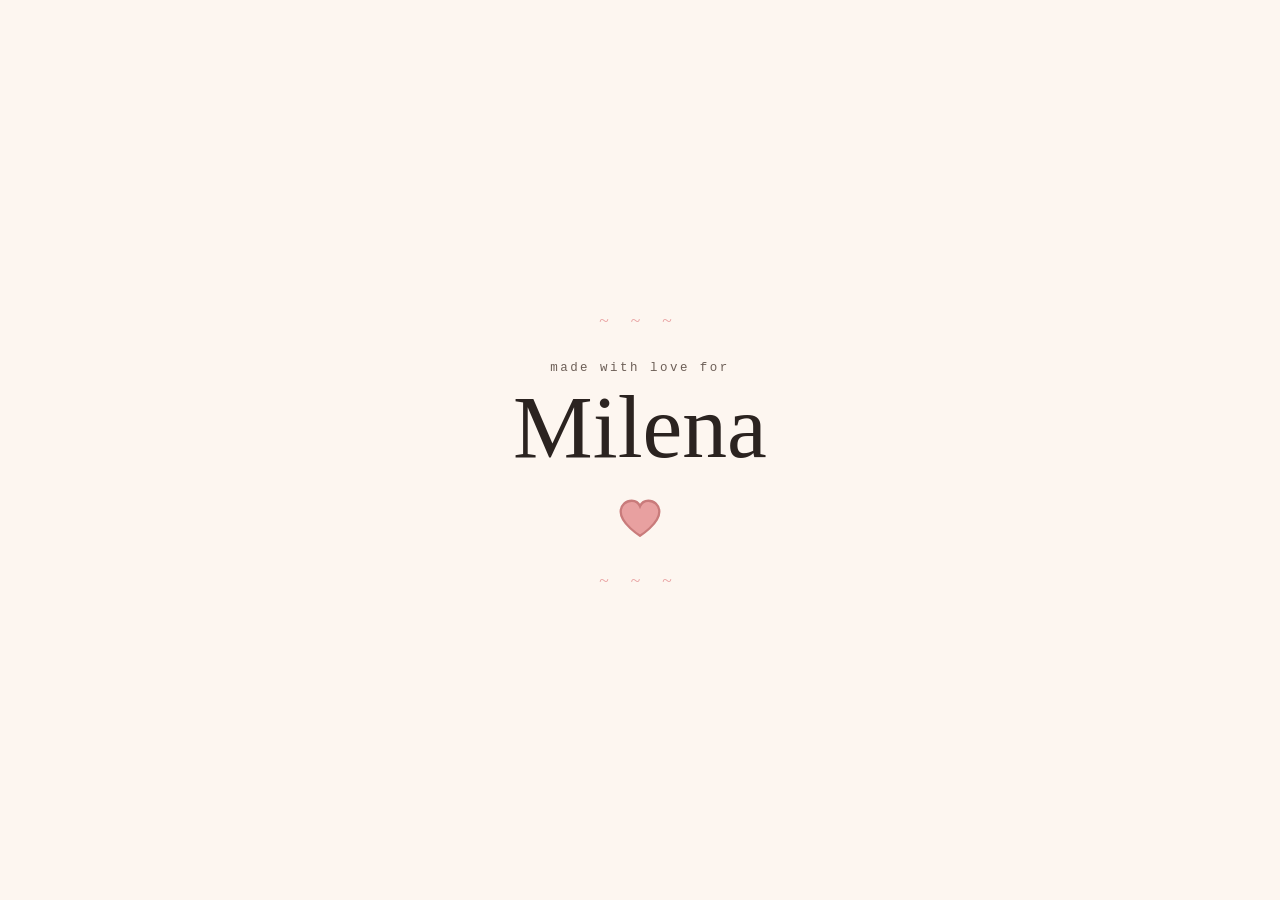
<file: web/index.html>
<!doctype html>
<html lang="pl">
<head>
<meta charset="utf-8">
<meta name="viewport" content="width=device-width, initial-scale=1, maximum-scale=1, user-scalable=no, viewport-fit=cover">
<meta name="theme-color" content="#fdf6f0">
<!-- Both tags are needed: apple-mobile-web-app-capable is what iOS Safari
     actually reads today; mobile-web-app-capable is the standardised
     replacement Chrome expects and warns about without it. -->
<meta name="mobile-web-app-capable" content="yes">
<meta name="apple-mobile-web-app-capable" content="yes">
<meta name="apple-mobile-web-app-status-bar-style" content="default">
<title>Dla Mileny</title>
<link rel="stylesheet" href="css/paper.css">
<link rel="stylesheet" href="css/components.css">
<link rel="stylesheet" href="css/intro.css">
</head>
<body>

<!-- The first thing she ever sees. Shown once per visit, tap to skip. -->
<div id="intro" class="intro">
  <div class="intro__inner">
    <p class="intro__rule">&#126; &#126; &#126;</p>
    <p class="intro__line">made with love for</p>
    <p class="intro__name">Milena</p>
    <svg class="intro__heart" viewBox="0 0 100 90" aria-hidden="true">
      <path d="M50 82 C50 82 8 56 8 30 C8 15 20 6 32 6 C41 6 47 11 50 18 C53 11 59 6 68 6 C80 6 92 15 92 30 C92 56 50 82 50 82 Z"/>
    </svg>
    <p class="intro__rule">&#126; &#126; &#126;</p>
  </div>
</div>

<!-- Connection gate. iOS requires a tap to open the device chooser; there is
     no way around it, so it is made the single obvious thing on screen. -->
<div id="gate" class="gate" hidden>
  <div class="gate__inner">
    <p class="eyebrow">Twoja tabliczka</p>
    <h1 class="gate__title">Cze&#347;&#263;, Mileno</h1>
    <p class="gate__body">Naci&#347;nij, &#380;eby po&#322;&#261;czy&#263; si&#281; z tabliczk&#261;.</p>
    <button id="connect" class="btn btn--primary btn--large" type="button">Po&#322;&#261;cz</button>
    <p id="gate-note" class="gate__note" role="status"></p>
  </div>
</div>

<!-- Dev-only shortcut into the mock matrix, independent of ?mock=1. Lets the
     app be previewed on any URL, with no hardware and no query string to
     remember. Hidden the instant something connects. -->
<button id="demo-fab" class="demo-fab" type="button">Demo</button>

<!-- The letter itself. -->
<div id="app" class="sheet" hidden>

  <header class="masthead">
    <div class="led" aria-hidden="true">
      <canvas id="preview" class="led__canvas" width="416" height="112"></canvas>
    </div>
    <p class="masthead__status">
      <span id="link" class="link link--off"><span class="link__dot"></span><span id="link-text">&#321;&#261;cz&#281;&#8230;</span></span>
    </p>
  </header>

  <div class="crease" aria-hidden="true"></div>

  <nav class="modes" aria-label="Co pokaza&#263;">
    <button class="chip is-active" type="button" data-mode="text">Wiadomo&#347;&#263;</button>
    <button class="chip" type="button" data-mode="anim">Animacje</button>
    <button class="chip" type="button" data-mode="draw">Rysuj</button>
    <button class="chip" type="button" data-mode="playlist">Playlista</button>
  </nav>

  <main class="panels">

    <!-- Wiadomosc -->
    <section class="panel is-active" data-panel="text">
      <label class="field">
        <span class="field__label">Napisz co&#347;</span>
        <textarea id="text-input" class="field__input" rows="2"
                  maxlength="180" placeholder="Kocham Ci&#281;&#8230;"
                  autocapitalize="sentences" spellcheck="false"></textarea>
      </label>
      <div class="palette" role="group" aria-label="Wstaw znak">
        <button class="palette__key" type="button" data-insert="&#9829;">&#9829;</button>
        <button class="palette__key" type="button" data-insert="&#9733;">&#9733;</button>
        <button class="palette__key" type="button" data-insert="&#9786;">&#9786;</button>
        <button class="palette__key" type="button" data-insert="&#9834;">&#9834;</button>
      </div>
      <p id="text-count" class="hint"></p>
    </section>

    <!-- Animacje -->
    <section class="panel" data-panel="anim">
      <div id="anim-gallery" class="gallery"></div>
    </section>

    <!-- Rysuj -->
    <section class="panel" data-panel="draw">
      <p class="hint hint--top">Rysuj palcem. Ka&#380;dy punkt to jedna &#380;ar&#243;wka.</p>
      <canvas id="pad" class="pad" width="384" height="96"
              role="img" aria-label="Obszar rysowania, 32 na 8 punkt&#243;w"></canvas>
      <div class="row">
        <button id="pad-clear" class="btn" type="button">Wyczy&#347;&#263;</button>
        <button id="pad-heart" class="btn" type="button">Serduszko</button>
      </div>
    </section>

    <!-- Playlista -->
    <section class="panel" data-panel="playlist">
      <p class="hint hint--top">Kilka wiadomo&#347;ci, jedna po drugiej.</p>
      <ul id="playlist" class="list"></ul>
      <button id="playlist-add" class="btn" type="button">Dodaj wiadomo&#347;&#263;</button>
      <label class="field field--inline">
        <span class="field__label">Zmieniaj co</span>
        <span class="stepper">
          <button class="stepper__btn" type="button" data-dwell="-15" aria-label="Kr&#243;cej">&#8722;</button>
          <output id="dwell-value" class="stepper__value">30 s</output>
          <button class="stepper__btn" type="button" data-dwell="15" aria-label="D&#322;u&#380;ej">+</button>
        </span>
      </label>
    </section>

    <!-- Always visible: the two dials that apply to everything. -->
    <section class="dials">
      <label class="dial">
        <span class="dial__label">Jasno&#347;&#263;</span>
        <input id="brightness" class="dial__input" type="range" min="0" max="15" step="1">
        <output id="brightness-value" class="dial__value"></output>
      </label>
      <label class="dial" id="speed-dial">
        <span class="dial__label">Pr&#281;dko&#347;&#263;</span>
        <!-- Inverted on purpose: the firmware wants ms-per-column, but "more"
             should mean faster. main.js flips it. -->
        <input id="speed" class="dial__input" type="range" min="15" max="160" step="5">
        <output id="speed-value" class="dial__value"></output>
      </label>
    </section>

    <!-- Noc -->
    <section class="night">
      <label class="switch">
        <span class="switch__text">
          <span class="switch__title">Tryb nocny</span>
          <span class="switch__sub">&#379;eby nie &#347;wieci&#322;o, kiedy &#347;pisz</span>
        </span>
        <input id="night-on" type="checkbox" class="switch__input">
        <span class="switch__track" aria-hidden="true"><span class="switch__thumb"></span></span>
      </label>
      <div id="night-times" class="row row--times" hidden>
        <!-- Populated by time-picker.js: a <label> would ambiguously target
             one of two independently focusable <select>s inside, so each
             gets its own aria-label there instead. -->
        <div class="field field--time">
          <span class="field__label">od</span>
          <span id="night-from"></span>
        </div>
        <div class="field field--time">
          <span class="field__label">do</span>
          <span id="night-to"></span>
        </div>
      </div>
      <p id="night-note" class="hint" hidden></p>
    </section>

    <p class="colophon">kocham cie &#9829;</p>

  </main>
</div>

<script type="module" src="js/main.js"></script>
</body>
</html>
</file>
<file: web/css/paper.css>
/* Tokens, base type, and the sheet of paper everything sits on. */

:root {
  /* Paper and ink. The cream and blush come from the agreed direction; the
     red is the actual colour of the LEDs in her matrix, which is what keeps
     this from being generic warm-serif editorial. */
  --paper: #fdf6f0;
  --paper-deep: #f6ebe2;
  --ink: #2b2320;
  --ink-soft: #6d5f57;
  --ink-faint: #a89a91;
  --blush: #e8a0a0;
  --blush-deep: #c97b7b;
  --led: #ff2d20;
  --led-dim: rgba(43, 35, 32, 0.08);

  --rule: rgba(43, 35, 32, 0.14);

  /* Three faces, three jobs. The leading names ship with iOS, which is where
     she will actually use this, so nothing is downloaded: the page renders
     instantly, works offline once cached, and needs no third-party origin on a
     site that must load over HTTPS.

     The Windows names after them are only for previewing on a desktop. Every
     fallback still has to render Polish correctly -- see the note on
     --script. */
  --serif: Baskerville, "Hoefler Text", "Palatino Linotype", Palatino, Georgia, serif;

  /* Do NOT add "Segoe Script" here, and do not let this fall through to the
     generic `cursive` either.

     Segoe Script ships on Windows and draws U+0107 with the accent *below*
     the letter, so "Cześć, Mileno" on the connect screen renders as "Cześç".
     Because lowercase c is vertically symmetric, nothing else about the word
     looks wrong, which is what makes it easy to miss. Generic `cursive` on
     Windows means Comic Sans, which is its own kind of wrong.

     A font that simply lacks a glyph is safe -- the browser falls back per
     character. The dangerous ones are those that have it and draw it wrong.
     Gabriola is the calligraphic Windows face closest to Snell Roundhand and
     gets Polish right. */
  --script: "Snell Roundhand", "Savoye LET", "Apple Chancery",
            Gabriola, "Segoe Print", cursive;

  --type: "American Typewriter", "Courier New", ui-monospace, monospace;

  --gutter: clamp(1.15rem, 5vw, 1.75rem);
  --radius: 14px;

  --ease: cubic-bezier(0.22, 0.61, 0.36, 1);
}

*,
*::before,
*::after {
  box-sizing: border-box;
}

html {
  height: 100%;
  background-color: var(--paper);
  /* Stops the whole page rubber-banding past its top/bottom edge on iOS --
     without this, dragging exposes blank space beyond the paper and it reads
     as a webpage instead of an app. */
  overscroll-behavior-y: none;
  -webkit-text-size-adjust: 100%;
}

body {
  margin: 0;
  min-height: 100svh;
  background-color: var(--paper);
  color: var(--ink);
  font-family: var(--serif);
  font-size: 17px;
  line-height: 1.5;
  overflow-x: hidden;
  overscroll-behavior-y: none;
  /* Stops iOS turning a long-press on a canvas into a text selection. */
  -webkit-tap-highlight-color: transparent;
}

/* Paper grain. Generated rather than fetched, so it costs no request and
   cannot fail to load. Sits above the background, under everything else. */
body::before {
  content: "";
  position: fixed;
  inset: 0;
  z-index: 0;
  pointer-events: none;
  opacity: 0.5;
  background-image: url("data:image/svg+xml,%3Csvg xmlns='http://www.w3.org/2000/svg' width='180' height='180'%3E%3Cfilter id='g'%3E%3CfeTurbulence type='fractalNoise' baseFrequency='0.9' numOctaves='4' stitchTiles='stitch'/%3E%3CfeColorMatrix type='saturate' values='0'/%3E%3C/filter%3E%3Crect width='180' height='180' filter='url(%23g)' opacity='0.32'/%3E%3C/svg%3E");
}

/* --- type ---------------------------------------------------------------- */

.eyebrow {
  margin: 0 0 0.4rem;
  font-family: var(--type);
  font-size: 0.66rem;
  letter-spacing: 0.22em;
  text-transform: uppercase;
  color: var(--ink-faint);
}

.hint {
  margin: 0.7rem 0 0;
  font-family: var(--type);
  font-size: 0.72rem;
  line-height: 1.45;
  color: var(--ink-faint);
}

.hint--top {
  margin: 0 0 0.9rem;
}

.colophon {
  margin: 2.5rem 0 0;
  padding-bottom: max(1.5rem, env(safe-area-inset-bottom));
  text-align: center;
  font-family: var(--script);
  font-size: 1.5rem;
  color: var(--blush-deep);
}

/* --- layout -------------------------------------------------------------- */

.sheet {
  position: relative;
  z-index: 1;
  max-width: 32rem;
  margin: 0 auto;
  padding: 0 var(--gutter);
}

/* The letter was folded once before it was sent. */
.crease {
  height: 1px;
  margin: 0 calc(var(--gutter) * -1);
  background: linear-gradient(
    to right,
    transparent,
    rgba(43, 35, 32, 0.16) 12%,
    rgba(43, 35, 32, 0.16) 88%,
    transparent
  );
  box-shadow: 0 1px 2px rgba(43, 35, 32, 0.05);
}

.row {
  display: flex;
  gap: 0.6rem;
  flex-wrap: wrap;
}

/* Same fix as .gate in components.css: an author `display` rule always beats
   the browser's built-in `[hidden] { display: none; }`, so #night-times
   (class="row row--times" hidden) never actually hid without this -- the
   from/to time pickers would show even with night mode switched off. */
.row[hidden] {
  display: none;
}

.row--times {
  margin-top: 1rem;
}

/* --- accessibility floor ------------------------------------------------- */

:where(button, input, select, textarea, [tabindex]):focus-visible {
  outline: 2px solid var(--blush-deep);
  outline-offset: 3px;
}

@media (prefers-reduced-motion: reduce) {
  *,
  *::before,
  *::after {
    animation-duration: 0.01ms !important;
    animation-iteration-count: 1 !important;
    transition-duration: 0.01ms !important;
  }
}
</file>
<file: web/css/components.css>
/* Controls, panels, and the LED window. */

/* --- the connection gate ------------------------------------------------- */

.gate {
  position: fixed;
  inset: 0;
  z-index: 40;
  display: grid;
  place-items: center;
  padding: var(--gutter);
  background: var(--paper);
  text-align: center;
}

/* An author stylesheet's `display` always wins over the browser's built-in
   `[hidden] { display: none; }`, regardless of selector specificity -- that
   default only applies when nothing else sets `display` on the element. Since
   .gate sets it unconditionally above, JS setting gate.hidden = true did
   nothing visually: the element stayed display:grid and simply sat on top of
   #app forever, even though every underlying state change was correct. This
   explicit override is what actually makes the hidden attribute work here. */
.gate[hidden] {
  display: none;
}

.gate__inner { max-width: 20rem; }

/* Dev-only preview shortcut. Deliberately plain and slightly clinical --
   labelled type, no letterpress, nothing that matches the rest of the page --
   so it never reads as part of the gift itself, just a tool sitting on top
   of it. Sits above the gate (40) but below the intro (50), so it is
   reachable once the intro has finished and stays out of the way during it. */
.demo-fab {
  position: fixed;
  right: max(1rem, env(safe-area-inset-right));
  bottom: max(1rem, env(safe-area-inset-bottom));
  z-index: 45;
  padding: 0.45rem 0.85rem;
  border: 1px dashed var(--ink-faint);
  border-radius: 999px;
  background: rgba(255, 255, 255, 0.75);
  font-family: var(--type);
  font-size: 0.68rem;
  letter-spacing: 0.12em;
  text-transform: uppercase;
  color: var(--ink-faint);
  cursor: pointer;
  transition: color 180ms var(--ease), border-color 180ms var(--ease);
}

.demo-fab:hover,
.demo-fab:focus-visible {
  color: var(--ink);
  border-color: var(--blush-deep);
  border-style: solid;
}

.gate__title {
  margin: 0 0 0.6rem;
  font-family: var(--script);
  font-size: clamp(2.6rem, 13vw, 3.4rem);
  font-weight: 400;
  line-height: 1.1;
}

.gate__body {
  margin: 0 0 2rem;
  color: var(--ink-soft);
}

.gate__note {
  margin: 1.2rem 0 0;
  min-height: 2.6em;
  font-family: var(--type);
  font-size: 0.74rem;
  line-height: 1.5;
  color: var(--blush-deep);
}

/* --- the LED window ------------------------------------------------------ */
/* Pressed into the paper rather than sitting on it: an inner shadow on the
   frame, and pixels that bloom when lit. */

.masthead {
  position: sticky;
  top: 0;
  z-index: 10;
  padding: max(0.9rem, env(safe-area-inset-top)) 0 0.75rem;
  background: var(--paper);
}

.led {
  padding: 0.7rem 0.75rem;
  border-radius: var(--radius);
  background: var(--paper-deep);
  box-shadow:
    inset 0 2px 5px rgba(43, 35, 32, 0.13),
    inset 0 -1px 0 rgba(255, 255, 255, 0.7),
    0 1px 0 rgba(255, 255, 255, 0.55);
}

.led__canvas {
  display: block;
  width: 100%;
  height: auto;
}

.masthead__status {
  margin: 0.55rem 0 0;
  text-align: center;
}

.link {
  display: inline-flex;
  align-items: center;
  gap: 0.45rem;
  font-family: var(--type);
  font-size: 0.68rem;
  letter-spacing: 0.14em;
  text-transform: uppercase;
  color: var(--ink-faint);
}

.link__dot {
  width: 6px;
  height: 6px;
  border-radius: 50%;
  background: var(--ink-faint);
  transition: background-color 240ms var(--ease);
}

.link--on { color: var(--blush-deep); }
.link--on .link__dot {
  background: var(--led);
  box-shadow: 0 0 6px rgba(255, 45, 32, 0.75);
}

/* --- mode chips ---------------------------------------------------------- */

.modes {
  display: flex;
  gap: 0.35rem;
  padding: 1.1rem 0 0.2rem;
  overflow-x: auto;
  scrollbar-width: none;
}

.modes::-webkit-scrollbar { display: none; }

.chip {
  flex: 0 0 auto;
  padding: 0.5rem 0.2rem;
  margin-right: 0.8rem;
  border: 0;
  background: none;
  font-family: var(--serif);
  font-size: 1.02rem;
  color: var(--ink-faint);
  cursor: pointer;
  border-bottom: 2px solid transparent;
  transition: color 200ms var(--ease), border-color 200ms var(--ease);
}

.chip.is-active {
  color: var(--ink);
  border-bottom-color: var(--blush);
}

/* --- panels -------------------------------------------------------------- */

.panels { padding-top: 0.5rem; }

.panel { display: none; padding: 1.1rem 0 0.4rem; }
.panel.is-active { display: block; animation: fade-in 260ms var(--ease); }

@keyframes fade-in {
  from { opacity: 0; transform: translateY(4px); }
  to   { opacity: 1; transform: translateY(0); }
}

/* --- fields -------------------------------------------------------------- */

.field { display: block; }

.field__label {
  display: block;
  margin-bottom: 0.4rem;
  font-family: var(--type);
  font-size: 0.68rem;
  letter-spacing: 0.16em;
  text-transform: uppercase;
  color: var(--ink-faint);
}

.field__input {
  display: block;
  width: 100%;
  padding: 0.75rem 0.85rem;
  border: 1px solid var(--rule);
  border-radius: 10px;
  background: rgba(255, 255, 255, 0.55);
  font-family: var(--serif);
  font-size: 1.15rem;
  line-height: 1.4;
  color: var(--ink);
  resize: none;
  transition: border-color 200ms var(--ease), background-color 200ms var(--ease);
}

.field__input::placeholder { color: var(--ink-faint); }

.field__input:focus {
  outline: none;
  border-color: var(--blush);
  background: rgba(255, 255, 255, 0.9);
}

.field--inline {
  display: flex;
  align-items: center;
  justify-content: space-between;
  gap: 1rem;
  margin-top: 1.4rem;
}

.field--inline .field__label { margin: 0; }

.field--time {
  /* The .time-picker inside is small and consistent (see below), so this is
     just a sensible floor -- below it .row's flex-wrap drops each field to
     its own full-width line rather than squeezing them. */
  flex: 1 1 7rem;
  min-width: 7rem;
}
/* Built by time-picker.js: two <select>s rather than <input type="time">.
   That native control renders wildly differently per browser -- notably a
   wide OS-controlled pill on iOS Safari that ignores width/padding/border
   entirely -- so no CSS override reliably fixed it, since the browser draws
   its own widget rather than reading ours. A <select> sizes itself from its
   own option text, which is just two digits here, so its closed width is
   small and identical everywhere. This replaces it structurally rather than
   patching around it. */
.time-picker {
  display: inline-flex;
  align-items: center;
  justify-content: center;
  gap: 0.25rem;
  width: 100%;
  padding: 0.65rem 0.6rem;
  border: 1px solid var(--rule);
  border-radius: 10px;
  background: rgba(255, 255, 255, 0.55);
  font-family: var(--serif);
  font-size: 1.05rem;
  color: var(--ink);
  transition: border-color 200ms var(--ease), background-color 200ms var(--ease);
}

.time-picker:focus-within {
  border-color: var(--blush);
  background: rgba(255, 255, 255, 0.9);
}

.time-picker__part {
  -webkit-appearance: none;
  appearance: none;
  border: 0;
  background: none;
  font: inherit;
  color: inherit;
  text-align: center;
  /* Just wide enough for two digits -- the point of this whole rewrite is
     that this never has to guess at a native control's rendering width. */
  width: 1.7em;
}

.time-picker__colon {
  color: var(--ink-faint);
}

/* --- buttons ------------------------------------------------------------- */

.btn {
  padding: 0.6rem 1.1rem;
  border: 1px solid var(--rule);
  border-radius: 999px;
  background: rgba(255, 255, 255, 0.6);
  font-family: var(--serif);
  font-size: 0.98rem;
  color: var(--ink);
  cursor: pointer;
  transition: transform 140ms var(--ease), background-color 200ms var(--ease),
              box-shadow 200ms var(--ease);
}

.btn:active { transform: translateY(1px); }

.btn--primary {
  border-color: transparent;
  background: var(--blush);
  color: #fff;
  /* Letterpress: a light top edge and a soft drop, as if stamped in. */
  box-shadow:
    inset 0 1px 0 rgba(255, 255, 255, 0.45),
    0 2px 8px rgba(201, 123, 123, 0.35);
}

.btn--large {
  width: 100%;
  padding: 0.95rem 1.5rem;
  font-size: 1.15rem;
}

.btn--ghost {
  padding: 0.35rem 0.6rem;
  border-color: transparent;
  background: none;
  color: var(--ink-faint);
  font-size: 1.3rem;
  line-height: 1;
}

/* --- symbol palette ------------------------------------------------------ */

.palette {
  display: flex;
  gap: 0.5rem;
  margin-top: 0.7rem;
}

.palette__key {
  flex: 1;
  padding: 0.5rem 0;
  border: 1px solid var(--rule);
  border-radius: 10px;
  background: rgba(255, 255, 255, 0.5);
  font-size: 1.2rem;
  color: var(--blush-deep);
  cursor: pointer;
  transition: background-color 180ms var(--ease), transform 140ms var(--ease);
}

.palette__key:active { transform: translateY(1px); }

/* --- animation gallery --------------------------------------------------- */

.gallery {
  display: grid;
  grid-template-columns: repeat(2, 1fr);
  gap: 0.6rem;
}

.card {
  padding: 0.6rem;
  border: 1px solid var(--rule);
  border-radius: 12px;
  background: rgba(255, 255, 255, 0.5);
  cursor: pointer;
  text-align: center;
  transition: border-color 200ms var(--ease), background-color 200ms var(--ease);
}

.card.is-active {
  border-color: var(--blush);
  background: rgba(232, 160, 160, 0.12);
}

.card__canvas {
  display: block;
  width: 100%;
  height: auto;
  border-radius: 6px;
  background: var(--paper-deep);
  box-shadow: inset 0 1px 3px rgba(43, 35, 32, 0.12);
}

.card__name {
  display: block;
  margin-top: 0.5rem;
  font-family: var(--serif);
  font-size: 0.95rem;
  color: var(--ink-soft);
}

.card.is-active .card__name { color: var(--ink); }

/* --- drawing pad --------------------------------------------------------- */

.pad {
  display: block;
  width: 100%;
  height: auto;
  margin-bottom: 0.9rem;
  border-radius: var(--radius);
  background: var(--paper-deep);
  box-shadow: inset 0 2px 5px rgba(43, 35, 32, 0.13);
  touch-action: none; /* finger drags draw, they do not scroll the page */
}

/* --- playlist ------------------------------------------------------------ */

.list {
  margin: 0 0 0.9rem;
  padding: 0;
  list-style: none;
}

.list__item {
  display: flex;
  align-items: center;
  gap: 0.5rem;
  padding: 0.4rem 0;
  border-bottom: 1px solid var(--rule);
}

.list__index {
  flex: 0 0 auto;
  width: 1.4rem;
  font-family: var(--type);
  font-size: 0.7rem;
  color: var(--ink-faint);
}

.list__input {
  flex: 1;
  min-width: 0;
  padding: 0.4rem 0.2rem;
  border: 0;
  background: none;
  font-family: var(--serif);
  font-size: 1.02rem;
  color: var(--ink);
}

.list__input:focus { outline: none; }

.list__empty {
  padding: 0.9rem 0;
  font-family: var(--type);
  font-size: 0.74rem;
  color: var(--ink-faint);
}

.stepper {
  display: inline-flex;
  align-items: center;
  gap: 0.2rem;
}

.stepper__btn {
  width: 2rem;
  height: 2rem;
  border: 1px solid var(--rule);
  border-radius: 50%;
  background: rgba(255, 255, 255, 0.6);
  font-size: 1rem;
  color: var(--ink);
  cursor: pointer;
}

.stepper__value {
  min-width: 3.6rem;
  text-align: center;
  font-family: var(--type);
  font-size: 0.82rem;
}

/* --- dials --------------------------------------------------------------- */

.dials {
  margin-top: 1.6rem;
  padding-top: 1.3rem;
  border-top: 1px solid var(--rule);
}

.dial {
  display: grid;
  grid-template-columns: 5.4rem 1fr 2.6rem;
  align-items: center;
  gap: 0.7rem;
  padding: 0.45rem 0;
}

.dial__label {
  font-family: var(--type);
  font-size: 0.68rem;
  letter-spacing: 0.14em;
  text-transform: uppercase;
  color: var(--ink-faint);
}

.dial__value {
  font-family: var(--type);
  font-size: 0.74rem;
  text-align: right;
  color: var(--ink-soft);
}

.dial__input {
  -webkit-appearance: none;
  appearance: none;
  width: 100%;
  height: 22px;
  background: none;
  cursor: pointer;
}

.dial__input::-webkit-slider-runnable-track {
  height: 2px;
  border-radius: 2px;
  background: var(--rule);
}

.dial__input::-webkit-slider-thumb {
  -webkit-appearance: none;
  width: 22px;
  height: 22px;
  margin-top: -10px;
  border: 0;
  border-radius: 50%;
  background: var(--blush);
  box-shadow: 0 1px 4px rgba(201, 123, 123, 0.5);
}

.dial__input::-moz-range-track {
  height: 2px;
  border-radius: 2px;
  background: var(--rule);
}

.dial__input::-moz-range-thumb {
  width: 22px;
  height: 22px;
  border: 0;
  border-radius: 50%;
  background: var(--blush);
}

/* --- night switch -------------------------------------------------------- */

.night {
  margin-top: 1.5rem;
  padding-top: 1.3rem;
  border-top: 1px solid var(--rule);
}

.switch {
  display: flex;
  align-items: center;
  justify-content: space-between;
  gap: 1rem;
  cursor: pointer;
}

.switch__title { display: block; font-size: 1.02rem; }

.switch__sub {
  display: block;
  margin-top: 0.1rem;
  font-family: var(--type);
  font-size: 0.7rem;
  color: var(--ink-faint);
}

.switch__input {
  position: absolute;
  opacity: 0;
  pointer-events: none;
}

.switch__track {
  flex: 0 0 auto;
  position: relative;
  width: 50px;
  height: 30px;
  border-radius: 999px;
  background: var(--rule);
  transition: background-color 240ms var(--ease);
}

.switch__thumb {
  position: absolute;
  top: 3px;
  left: 3px;
  width: 24px;
  height: 24px;
  border-radius: 50%;
  background: #fff;
  box-shadow: 0 1px 3px rgba(43, 35, 32, 0.25);
  transition: transform 240ms var(--ease);
}

.switch__input:checked ~ .switch__track { background: var(--blush); }
.switch__input:checked ~ .switch__track .switch__thumb { transform: translateX(20px); }
.switch__input:focus-visible ~ .switch__track { outline: 2px solid var(--blush-deep); outline-offset: 3px; }
</file>
<file: web/css/intro.css>
/* The opening moment.
   Shown once per visit, tappable to skip, and it gets out of the way. */

.intro {
  position: fixed;
  inset: 0;
  z-index: 50;
  display: grid;
  place-items: center;
  background: var(--paper);
  text-align: center;
  cursor: pointer;
}

.intro.is-leaving {
  animation: intro-leave 620ms var(--ease) forwards;
}

.intro__inner > * {
  opacity: 0;
  animation: rise 900ms var(--ease) forwards;
}

.intro__rule {
  margin: 0;
  font-family: var(--serif);
  font-size: 1.1rem;
  letter-spacing: 0.5em;
  color: var(--blush);
}

.intro__rule:first-child {
  animation-delay: 120ms;
}

.intro__line {
  margin: 1.6rem 0 0.2rem;
  font-family: var(--type);
  font-size: 0.78rem;
  letter-spacing: 0.2em;
  text-transform: lowercase;
  color: var(--ink-soft);
  animation-delay: 460ms;
}

.intro__name {
  margin: 0;
  font-family: var(--script);
  font-size: clamp(3.6rem, 20vw, 5.6rem);
  font-weight: 400;
  line-height: 1.05;
  color: var(--ink);
  animation-delay: 820ms;
}

/* Drawn rather than filled, so the heart is written onto the page. */
.intro__heart {
  display: block;
  width: 46px;
  margin: 1.5rem auto 1.7rem;
  overflow: visible;
  animation-delay: 1500ms;
}

.intro__heart path {
  fill: none;
  stroke: var(--blush-deep);
  stroke-width: 5;
  stroke-linecap: round;
  stroke-dasharray: 260;
  stroke-dashoffset: 260;
  animation: draw-heart 1100ms var(--ease) 1600ms forwards,
             heart-fill 700ms var(--ease) 2600ms forwards;
}

.intro__rule:last-child {
  animation-delay: 1900ms;
}

@keyframes rise {
  from { opacity: 0; transform: translateY(9px); }
  to   { opacity: 1; transform: translateY(0); }
}

@keyframes draw-heart {
  to { stroke-dashoffset: 0; }
}

@keyframes heart-fill {
  to { fill: var(--blush); }
}

@keyframes intro-leave {
  to { opacity: 0; visibility: hidden; }
}

/* With motion reduced the sequence would be a 3-second stare at a blank
   page, so everything is simply present. */
@media (prefers-reduced-motion: reduce) {
  .intro__inner > * { opacity: 1; }
  .intro__heart path { stroke-dashoffset: 0; fill: var(--blush); }
}
</file>
